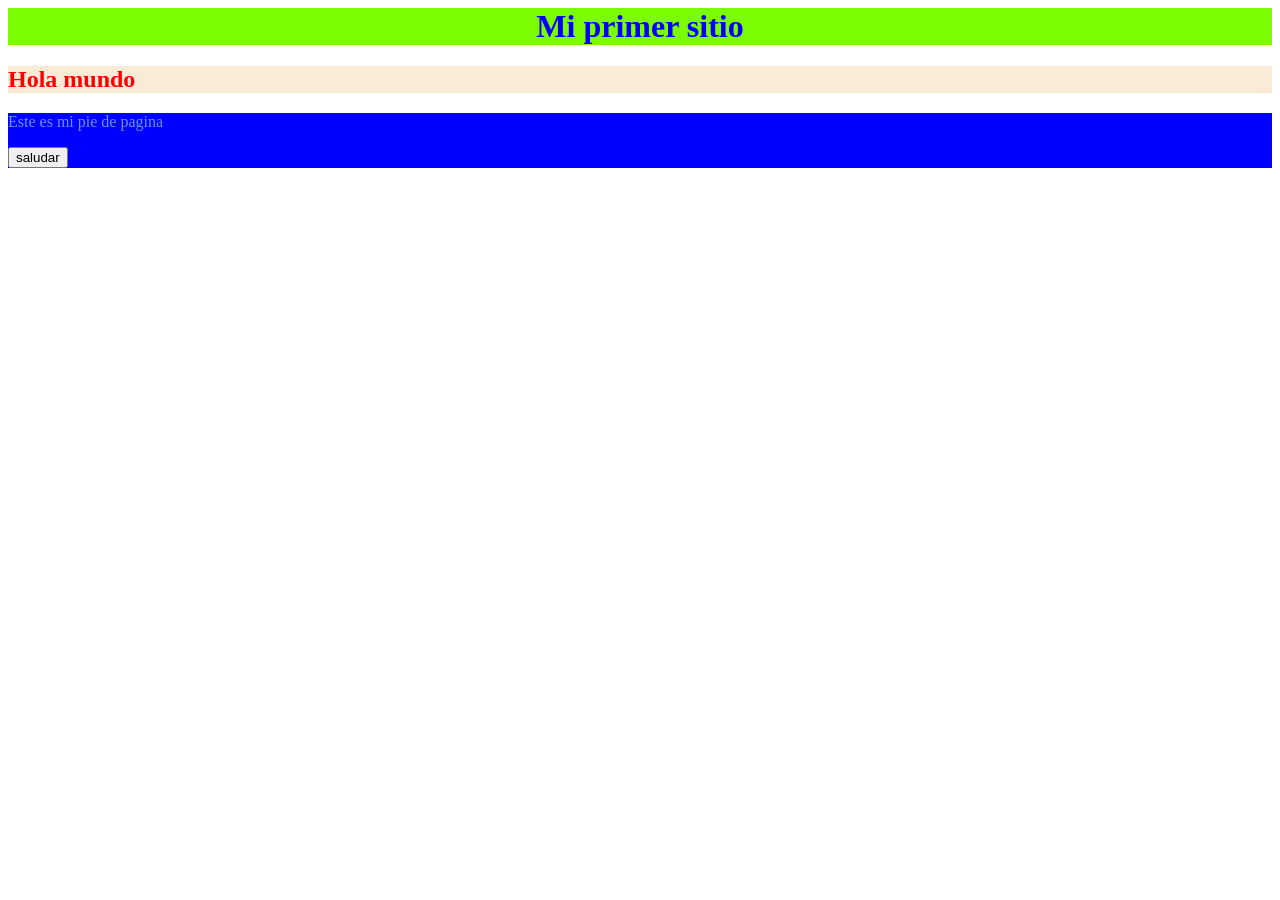
<file: 01_hola_mundo/index.html>
<html>
    <head>
        <title>mi primer sitio</title> 
        <link rel="stylesheet" href="static/css/style.css">
    </head>
    <body>
        <header>
            <h1>Mi primer sitio</h1>
        </header>
        <main>
            <h2>Hola mundo</h2>
        </main>
        <footer>
            <p>Este es mi pie de pagina </p>
            <button onclick="saludar()">saludar</button>
        </footer>
        <script src="static/Js/script.js"></script>
    </body>
</html>
</file>
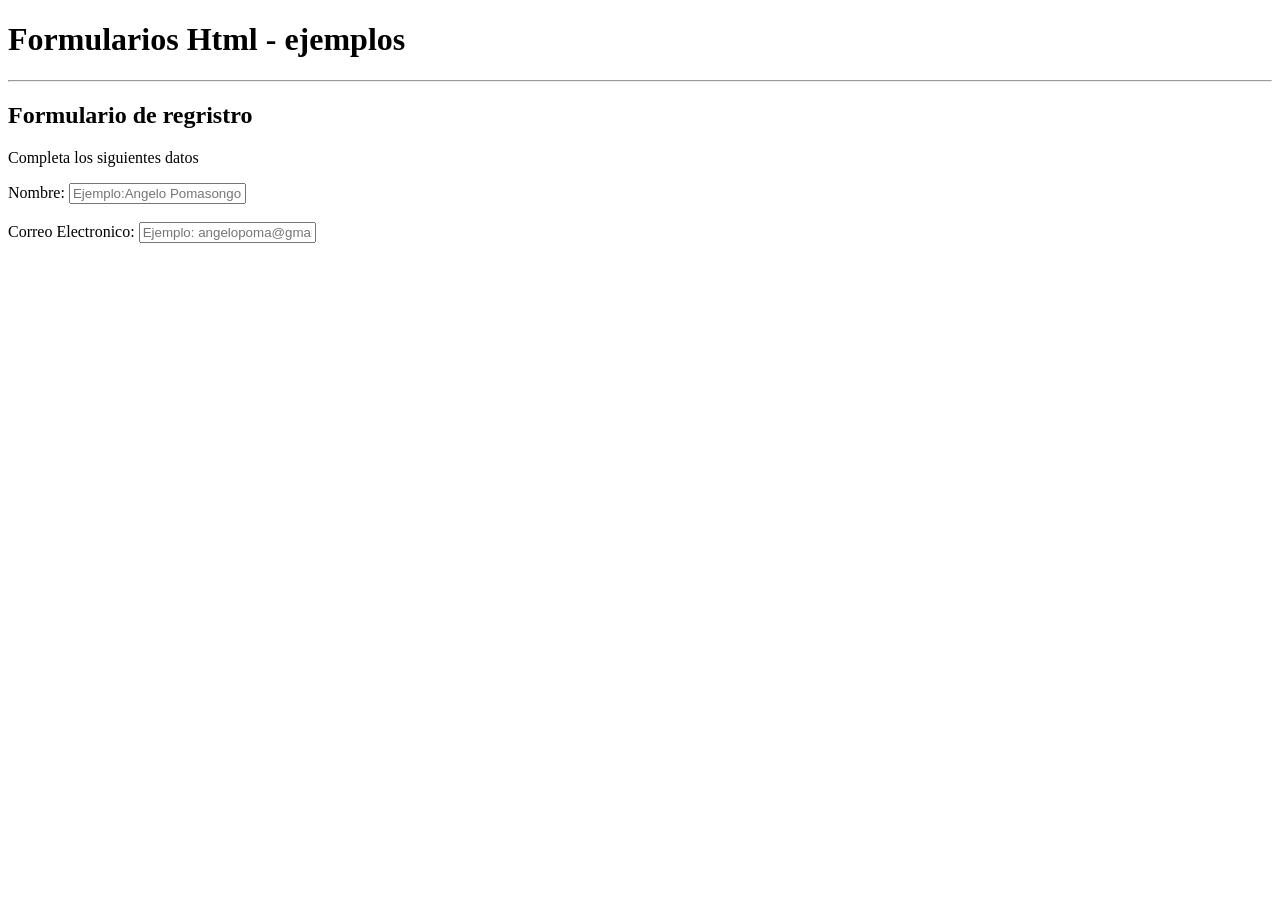
<file: 04_formularios/index.html>
<!DOCTYPE html>
<html lang="es">
<head>
    <meta charset="UTF-8">
    <meta name="viewport" content="width=device-width, initial-scale=1.0">
    <title>Formularios HTML</title>
</head>
<body>
    <header>
        <h1>Formularios Html - ejemplos</h1>
        <hr>
    </header>
    <main>
        <h2>Formulario de regristro</h2>
        <p>Completa los siguientes datos</p>
        <form> <!--etiqueta para crear un formulario-->
            <label>Nombre:</label> <!--Etiqueta que describe el campo-->
            <input type="text" name="Nombre" placeholder="Ejemplo:Angelo Pomasongo"><!--campo de texto-->
            <br><br>
            <label>Correo Electronico:</label>
            <input type="email" name="Correo" placeholder="Ejemplo: angelopoma@gmail.com">
        </form>
    </main>
</body>
</html>
</file>
<file: 01_hola_mundo/static/css/style.css>
/*Esto es un comentario*/
header{
    text-align: center;
    background-color: lawngreen; /*este es un color de fondo*/
}
header:hover{
    background-color: black;
}
main{
    background-color: antiquewhite;        
}
main:hover{
    background-color: blueviolet;
}
footer{
    background-color: blue;
}
footer:hover{
    background-color: chocolate;
}
h1{
    color:blue;
}
h2{
    color:red;
}
p{
    color:cornflowerblue;
}
</file>
